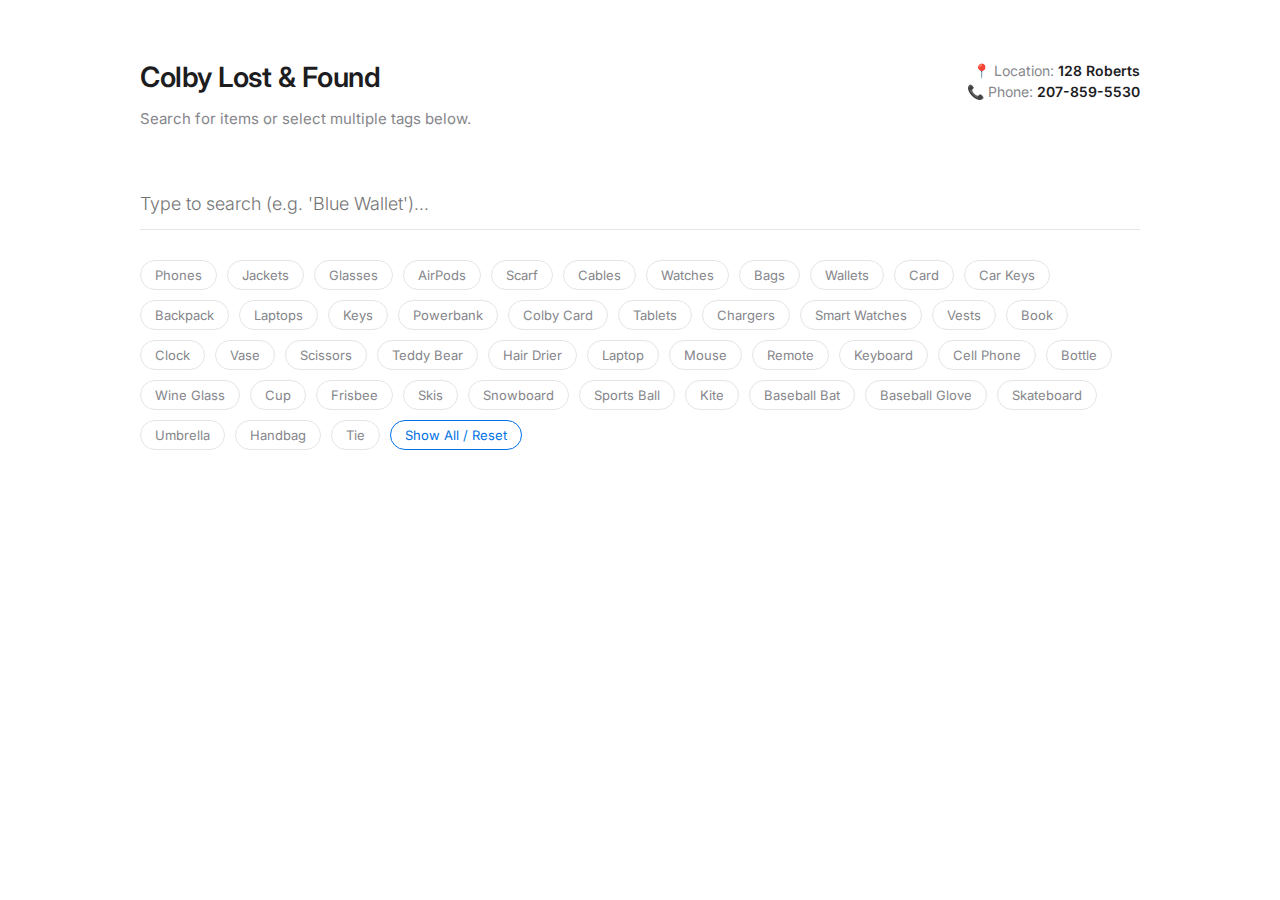
<file: frontend/index.html>
<!DOCTYPE html>
<html lang="en">
<head>
    <meta charset="UTF-8">
    <title>Colby Lost & Found</title>
    <link rel="stylesheet" href="styles.css">
    <link href="https://fonts.googleapis.com/css2?family=Inter:wght@300;400;500;600&display=swap" rel="stylesheet">
    <style>
        /* HEADER LAYOUT: Left (Title) vs Right (Contact) */
        .header-flex {
            display: flex;
            justify-content: space-between;
            align-items: flex-start; /* Align to top */
            margin-bottom: 30px;
        }

        .header-left {
            max-width: 60%;
        }

        .header-right {
            text-align: right;
        }

        .security-contact {
            /* No Background Color */
            background: transparent; 
            padding: 0;
            font-size: 14px;
            color: var(--text-secondary);
            line-height: 1.5;
        }
        
        .security-contact strong {
            color: var(--text-primary);
            font-weight: 600;
        }

        /* --- NEW CSS FOR ACTIVE TAGS --- */
        .tag-btn.active {
            background-color: var(--accent);
            color: white;
            border-color: var(--accent);
        }
    </style>
</head>
<body>
    <div class="container">
        
        <header class="header-flex">
            <div class="header-left">
                <h1>Colby Lost & Found</h1>
                <p class="subtitle">Search for items or select multiple tags below.</p>
            </div>
            
            <div class="header-right">
                <div class="security-contact">
                    <div>📍 Location: <strong>128 Roberts</strong></div>
                    <div>📞 Phone: <strong>207-859-5530</strong></div>
                </div>
            </div>
        </header>

        <input type="text" id="searchInput" class="search-bar" placeholder="Type to search (e.g. 'Blue Wallet')...">

        <div class="tag-container">
            <button class="tag-btn" onclick="toggleTag(this, 'Phones')">Phones</button>
            <button class="tag-btn" onclick="toggleTag(this, 'Jackets')">Jackets</button>
            <button class="tag-btn" onclick="toggleTag(this, 'Glasses')">Glasses</button>
            <button class="tag-btn" onclick="toggleTag(this, 'Airpods')">AirPods</button>
            <button class="tag-btn" onclick="toggleTag(this, 'Scarf')">Scarf</button>
            <button class="tag-btn" onclick="toggleTag(this, 'Cables')">Cables</button>
            <button class="tag-btn" onclick="toggleTag(this, 'Watches')">Watches</button>
            <button class="tag-btn" onclick="toggleTag(this, 'Bags')">Bags</button>
            <button class="tag-btn" onclick="toggleTag(this, 'Wallets')">Wallets</button>
            <button class="tag-btn" onclick="toggleTag(this, 'Card')">Card</button>
            <button class="tag-btn" onclick="toggleTag(this, 'Car-keys')">Car Keys</button>
            <button class="tag-btn" onclick="toggleTag(this, 'Backpack')">Backpack</button>
            <button class="tag-btn" onclick="toggleTag(this, 'Laptops')">Laptops</button>
            <button class="tag-btn" onclick="toggleTag(this, 'Keys')">Keys</button>
            <button class="tag-btn" onclick="toggleTag(this, 'Powerbank')">Powerbank</button>
            <button class="tag-btn" onclick="toggleTag(this, 'Colby Student Card')">Colby Card</button>
            <button class="tag-btn" onclick="toggleTag(this, 'Tablets')">Tablets</button>
            <button class="tag-btn" onclick="toggleTag(this, 'Chargers')">Chargers</button>
            <button class="tag-btn" onclick="toggleTag(this, 'Smart-watches')">Smart Watches</button>
            <button class="tag-btn" onclick="toggleTag(this, 'Vests')">Vests</button>
            
            <button class="tag-btn" onclick="toggleTag(this, 'Book')">Book</button>
            <button class="tag-btn" onclick="toggleTag(this, 'Clock')">Clock</button>
            <button class="tag-btn" onclick="toggleTag(this, 'Vase')">Vase</button>
            <button class="tag-btn" onclick="toggleTag(this, 'Scissors')">Scissors</button>
            <button class="tag-btn" onclick="toggleTag(this, 'Teddy Bear')">Teddy Bear</button>
            <button class="tag-btn" onclick="toggleTag(this, 'Hair Drier')">Hair Drier</button>

            <button class="tag-btn" onclick="toggleTag(this, 'Laptop')">Laptop</button>
            <button class="tag-btn" onclick="toggleTag(this, 'Mouse')">Mouse</button>
            <button class="tag-btn" onclick="toggleTag(this, 'Remote')">Remote</button>
            <button class="tag-btn" onclick="toggleTag(this, 'Keyboard')">Keyboard</button>
            <button class="tag-btn" onclick="toggleTag(this, 'Cell Phone')">Cell Phone</button>

            <button class="tag-btn" onclick="toggleTag(this, 'Bottle')">Bottle</button>
            <button class="tag-btn" onclick="toggleTag(this, 'Wine Glass')">Wine Glass</button>
            <button class="tag-btn" onclick="toggleTag(this, 'Cup')">Cup</button>

            <button class="tag-btn" onclick="toggleTag(this, 'Frisbee')">Frisbee</button>
            <button class="tag-btn" onclick="toggleTag(this, 'Skis')">Skis</button>
            <button class="tag-btn" onclick="toggleTag(this, 'Snowboard')">Snowboard</button>
            <button class="tag-btn" onclick="toggleTag(this, 'Sports Ball')">Sports Ball</button>
            <button class="tag-btn" onclick="toggleTag(this, 'Kite')">Kite</button>
            <button class="tag-btn" onclick="toggleTag(this, 'Baseball Bat')">Baseball Bat</button>
            <button class="tag-btn" onclick="toggleTag(this, 'Baseball Glove')">Baseball Glove</button>
            <button class="tag-btn" onclick="toggleTag(this, 'Skateboard')">Skateboard</button>

            <button class="tag-btn" onclick="toggleTag(this, 'Umbrella')">Umbrella</button>
            <button class="tag-btn" onclick="toggleTag(this, 'Handbag')">Handbag</button>
            <button class="tag-btn" onclick="toggleTag(this, 'Tie')">Tie</button>

            <button class="tag-btn" onclick="resetFilters()" style="border-color: var(--accent); color: var(--accent);">Show All / Reset</button>
        </div>

        <div id="resultsGrid" class="grid"></div>
    </div>

    <script>
        let allItems = [];
        // Tracks currently selected tags
        let selectedTags = new Set(); 

        // 1. Fetch Items
        fetch('http://localhost:8000/items')
            .then(res => res.json())
            .then(data => {
                allItems = data;
                renderItems(allItems);
            });

        function renderItems(items) {
            const grid = document.getElementById('resultsGrid');
            grid.innerHTML = '';
            
            if (items.length === 0) {
                // Optional: Show a "No Items Found" message if filters are too strict
                grid.innerHTML = '<p style="color:#888; width:100%; text-align:center;">No items match your criteria.</p>';
                return;
            }

            items.forEach(item => {
                const card = document.createElement('div');
                card.className = 'item-card';
                card.innerHTML = `
                    <div class="img-frame">
                        <img src="${item.image_url}" loading="lazy">
                    </div>
                    <div class="card-label">${item.label}</div>
                    <div class="card-note">${item.note}</div>
                    <div class="card-date">${item.date}</div>
                `;
                grid.appendChild(card);
            });
        }

        // 2. Event Listeners
        document.getElementById('searchInput').addEventListener('input', () => {
            applyFilters();
        });

        // 3. Toggle Tag Function (Multi-select)
        function toggleTag(btn, tag) {
            const lowerTag = tag.toLowerCase();

            if (selectedTags.has(lowerTag)) {
                // If already selected, remove it and un-style button
                selectedTags.delete(lowerTag);
                btn.classList.remove('active');
            } else {
                // If not selected, add it and style button
                selectedTags.add(lowerTag);
                btn.classList.add('active');
            }
            
            applyFilters();
        }

        // 4. Reset Filters (Show All)
        function resetFilters() {
            selectedTags.clear();
            document.getElementById('searchInput').value = '';
            
            // Remove 'active' class from all buttons
            document.querySelectorAll('.tag-btn').forEach(btn => {
                btn.classList.remove('active');
            });
            
            applyFilters();
        }

        // 5. Main Filter Logic
        function applyFilters() {
            const searchTerm = document.getElementById('searchInput').value.toLowerCase();
            
            const filtered = allItems.filter(item => {
                const itemLabel = item.label.toLowerCase();
                const itemNote = item.note.toLowerCase();

                // 1. Check Text Search match
                const matchesSearch = itemLabel.includes(searchTerm) || itemNote.includes(searchTerm);

                // 2. Check Tag match
                // If NO tags are selected, everything passes this check.
                // If tags ARE selected, the item label must match ONE of the selected tags.
                let matchesTags = true;
                if (selectedTags.size > 0) {
                    matchesTags = selectedTags.has(itemLabel);
                }

                return matchesSearch && matchesTags;
            });

            // If user has filters active but no results, show empty (renderItems handles 0 length).
            // If user has NO filters active (init state), show all.
            if (filtered.length === 0 && selectedTags.size === 0 && searchTerm === '') {
                 renderItems(allItems);
            } else {
                 renderItems(filtered);
            }
        }
    </script>
</body>
</html>
</file>
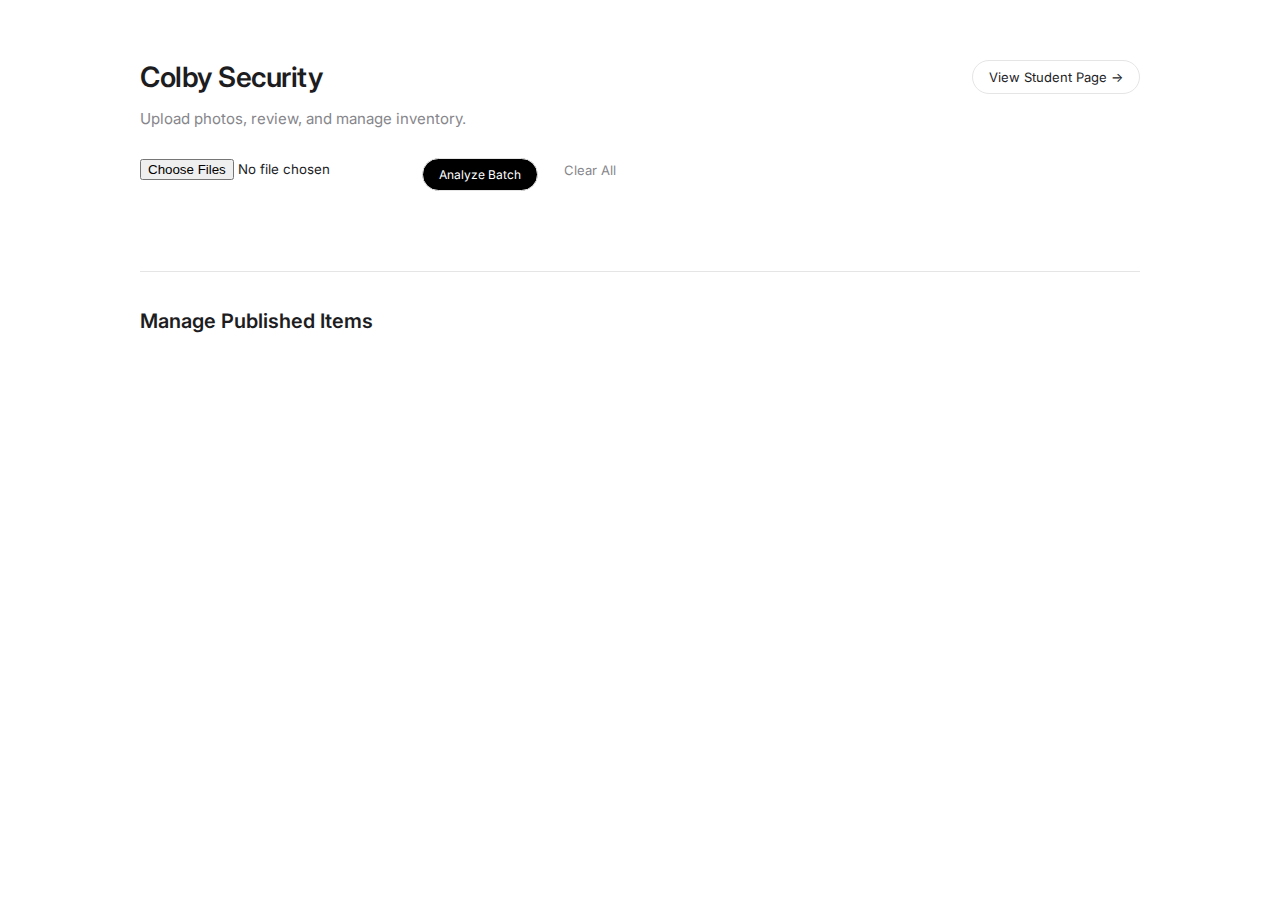
<file: frontend/admin.html>
<!DOCTYPE html>
<html lang="en">
<head>
    <meta charset="UTF-8">
    <title>Colby Security</title>
    <link rel="stylesheet" href="styles.css">
    <link href="https://fonts.googleapis.com/css2?family=Inter:wght@300;400;500;600&display=swap" rel="stylesheet">
    <style>
        /* Toggle Switch Style */
        .toggle-wrapper { display: flex; gap: 10px; margin: 10px 0; font-size: 12px; align-items: center; color: var(--text-secondary); }
        .toggle-btn { cursor: pointer; padding: 4px 8px; border-radius: 4px; border: 1px solid var(--border); background: transparent; }
        .toggle-btn.active { background: var(--text-primary); color: white; border-color: var(--text-primary); }
        
        /* Delete Button */
        .delete-btn { color: #ff3b30; border-color: #ff3b30; margin-top: auto;}
        .delete-btn:hover { background: #ff3b30; color: white; }
        
        /* Section Divider */
        .section-divider { margin: 60px 0 20px 0; border-top: 1px solid var(--border); padding-top: 20px; }
    </style>
</head>
<body>
    <div class="container">
        <header style="display: flex; justify-content: space-between; align-items: flex-start;">
            <div>
                <h1>Colby Security</h1>
                <p class="subtitle">Upload photos, review, and manage inventory.</p>
            </div>
            <a href="index.html" target="_blank" class="action-btn" style="text-decoration: none; display: inline-block;">
                View Student Page &rarr;
            </a>
        </header>

        <div style="margin-bottom: 20px; display: flex; gap: 10px; align-items: center;">
            <input type="file" id="fileInput" multiple accept="image/*" style="font-family: var(--font-main);">
            <button id="uploadBtn" class="publish-btn" style="background: black; color: white;">Analyze Batch</button>
            <button id="clearBtn" class="action-btn" style="border: none; color: var(--text-secondary);">Clear All</button>
        </div>

        <div id="stagingGrid" class="grid"></div>

        <div class="section-divider">
            <h2 style="font-size: 20px; font-weight: 600; margin-bottom: 20px;">Manage Published Items</h2>
        </div>
        <div id="publishedGrid" class="grid"></div>
    </div>

    <script>
        const fileInput = document.getElementById('fileInput');
        const uploadBtn = document.getElementById('uploadBtn');
        const clearBtn = document.getElementById('clearBtn');
        const stagingGrid = document.getElementById('stagingGrid');
        const publishedGrid = document.getElementById('publishedGrid');

        // 1. Analyze Batch
        uploadBtn.addEventListener('click', async () => {
            if (fileInput.files.length === 0) return alert("Select images first");
            uploadBtn.textContent = "Processing...";
            uploadBtn.disabled = true;

            const formData = new FormData();
            for (const file of fileInput.files) formData.append('files', file);

            try {
                const res = await fetch('http://localhost:8000/analyze', { method: 'POST', body: formData });
                const snapshots = await res.json();
                renderStaging(snapshots);
            } catch (err) {
                console.error(err);
                alert("Error connecting to backend");
            } finally {
                uploadBtn.textContent = "Analyze Batch";
                uploadBtn.disabled = false;
            }
        });

        // 2. Clear All Staging
        clearBtn.addEventListener('click', () => {
            stagingGrid.innerHTML = '';
            fileInput.value = '';
        });

        // 3. Render Staging Cards
        function renderStaging(items) {
            items.forEach(item => {
                const card = document.createElement('div');
                card.className = 'item-card';
                // Store URLs in data attributes
                card.dataset.crop = item.crop_url;
                card.dataset.orig = item.original_url;
                card.dataset.current = item.crop_url; // Default to crop

                card.innerHTML = `
                    <div class="img-frame">
                        <img src="${item.crop_url}" id="img-${item.temp_id}">
                    </div>
                    
                    <div class="toggle-wrapper">
                        <span>Show:</span>
                        <button class="toggle-btn active" onclick="toggleImage(this, '${item.temp_id}', 'crop')">Crop</button>
                        <button class="toggle-btn" onclick="toggleImage(this, '${item.temp_id}', 'orig')">Full</button>
                    </div>

                    <input type="text" id="lbl-${item.temp_id}" class="edit-input label-input" value="${item.label}">
                    <input type="text" id="note-${item.temp_id}" class="edit-input note-input" placeholder="Add location note...">
                    
                    <button class="publish-btn" onclick="publishItem(this, '${item.temp_id}')">Publish</button>
                `;
                stagingGrid.appendChild(card);
            });
        }

        // 4. Toggle Image Logic
        window.toggleImage = function(btn, id, type) {
            const card = btn.closest('.item-card');
            const img = document.getElementById(`img-${id}`);
            const btns = card.querySelectorAll('.toggle-btn');
            
            // Update buttons visual state
            btns.forEach(b => b.classList.remove('active'));
            btn.classList.add('active');

            // Update Image Source & Data State
            if(type === 'crop') {
                img.src = card.dataset.crop;
                card.dataset.current = card.dataset.crop;
            } else {
                img.src = card.dataset.orig;
                card.dataset.current = card.dataset.orig;
            }
        }

        // 5. Publish Item
        window.publishItem = async function(btn, tempId) {
            const card = btn.closest('.item-card');
            const labelVal = document.getElementById(`lbl-${tempId}`).value;
            const noteVal = document.getElementById(`note-${tempId}`).value;
            const finalUrl = card.dataset.current; // Gets whichever is currently selected

            try {
                await fetch('http://localhost:8000/publish', {
                    method: 'POST',
                    headers: { 'Content-Type': 'application/json' },
                    body: JSON.stringify({
                        label: labelVal,
                        note: noteVal || "No details",
                        image_url: finalUrl,
                        date: new Date().toLocaleDateString()
                    })
                });
                btn.innerHTML = "✓ Published";
                btn.classList.add("btn-success");
                loadPublishedItems(); // Refresh list
            } catch (err) { alert("Failed to publish"); }
        }

        // 6. Manage Published Items (Load & Delete)
        async function loadPublishedItems() {
            const res = await fetch('http://localhost:8000/items');
            const items = await res.json();
            publishedGrid.innerHTML = '';

            items.forEach(item => {
                const card = document.createElement('div');
                card.className = 'item-card';
                card.innerHTML = `
                    <div class="img-frame" style="height: 150px;">
                        <img src="${item.image_url}">
                    </div>
                    <div class="card-label">${item.label}</div>
                    <div class="card-note">${item.note}</div>
                    <button class="action-btn delete-btn" onclick="deleteItem('${item.id}')">Delete</button>
                `;
                publishedGrid.appendChild(card);
            });
        }

        window.deleteItem = async function(id) {
            if(!confirm("Are you sure you want to remove this item?")) return;
            await fetch(`http://localhost:8000/items/${id}`, { method: 'DELETE' });
            loadPublishedItems();
        }

        // Initial Load
        loadPublishedItems();
    </script>
</body>
</html>
</file>
<file: frontend/styles.css>
@import url('https://fonts.googleapis.com/css2?family=Inter:wght@300;400;500;600&display=swap');

:root {
    --font-main: 'Inter', sans-serif;
    --text-primary: #1d1d1f;
    --text-secondary: #86868b;
    --accent: #0071e3;
    --success: #34c759;
    --border: #e5e5e5;
}

body { font-family: var(--font-main); background-color: #ffffff; color: var(--text-primary); margin: 0; padding: 0; -webkit-font-smoothing: antialiased; }
.container { max-width: 1000px; margin: 0 auto; padding: 60px 20px; }

h1 { font-weight: 600; font-size: 28px; letter-spacing: -0.5px; margin: 0 0 10px 0; }
p.subtitle { font-weight: 400; color: var(--text-secondary); font-size: 15px; margin-bottom: 20px; }

/* Buttons */
.action-btn { background: transparent; border: 1px solid var(--border); padding: 8px 16px; border-radius: 20px; cursor: pointer; font-size: 13px; color: var(--text-primary); transition: all 0.2s; font-family: var(--font-main);}
.action-btn:hover { border-color: var(--text-primary); }

.publish-btn { margin-top: 10px; padding: 8px 16px; border-radius: 20px; border: 1px solid var(--border); background: white; font-family: var(--font-main); font-size: 12px; cursor: pointer; transition: all 0.2s; }
.publish-btn:hover { border-color: var(--text-primary); }

/* Animation */
@keyframes shakeSuccess {
    0% { transform: translateX(0); } 20% { transform: translateX(-4px); } 40% { transform: translateX(4px); } 60% { transform: translateX(-4px); } 80% { transform: translateX(4px); } 100% { transform: translateX(0); background-color: var(--success); color: white; border-color: var(--success); }
}
.btn-success { animation: shakeSuccess 0.5s ease forwards; pointer-events: none; }

/* Search & Layout */
.search-bar { width: 100%; padding: 15px 0; font-family: var(--font-main); font-size: 18px; font-weight: 300; border: none; border-bottom: 1px solid var(--border); outline: none; background: transparent; transition: border-color 0.2s; margin-bottom: 30px; }
.search-bar:focus { border-bottom-color: var(--accent); }

.tag-container { display: flex; flex-wrap: wrap; gap: 10px; margin-bottom: 50px; }
.tag-btn { background: none; border: 1px solid var(--border); border-radius: 20px; padding: 6px 14px; font-family: var(--font-main); font-size: 13px; color: var(--text-secondary); cursor: pointer; transition: all 0.2s; }
.tag-btn:hover { border-color: var(--text-primary); color: var(--text-primary); }

.grid { display: grid; grid-template-columns: repeat(auto-fill, minmax(220px, 1fr)); gap: 40px 30px; }

.item-card { display: flex; flex-direction: column; }
.img-frame { width: 100%; height: 220px; background-color: #fbfbfd; border-radius: 12px; overflow: hidden; margin-bottom: 15px; display: flex; align-items: center; justify-content: center; }
.img-frame img { max-width: 100%; max-height: 100%; object-fit: contain; mix-blend-mode: multiply; }

.card-label { font-weight: 500; font-size: 15px; margin-bottom: 4px; }
.card-note { font-weight: 300; font-size: 13px; color: var(--text-secondary); margin-bottom: 4px; }
.card-date { font-size: 11px; color: #a1a1a6; text-transform: uppercase; font-weight: 600; letter-spacing: 0.5px; }

.edit-input { width: 100%; border: none; border-bottom: 1px solid transparent; font-family: var(--font-main); font-size: 15px; padding: 5px 0; outline: none; background: transparent; margin-bottom: 5px; }
.edit-input:focus { border-bottom-color: var(--border); }
.label-input { font-weight: 500; color: var(--text-primary); }
.note-input { font-weight: 300; color: var(--text-secondary); font-size: 13px; }
</file>
